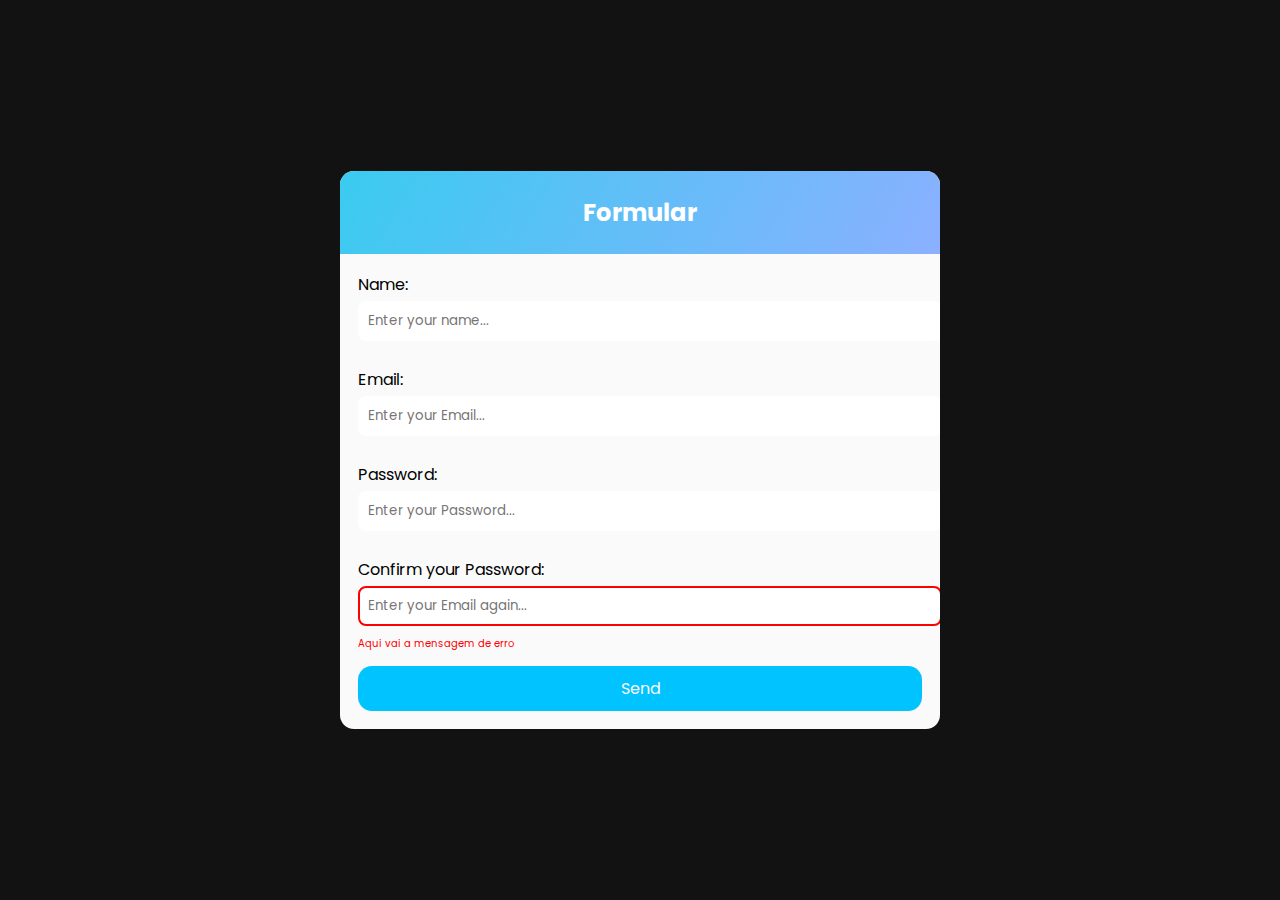
<file: index.html>
<!DOCTYPE html>
<html lang="en">

<head>
    <meta charset="UTF-8">
    <meta name="viewport" content="width=device-width, initial-scale=1.0">
    <link rel="preconnect" href="https://fonts.googleapis.com">
    <link rel="preconnect" href="https://fonts.gstatic.com" crossorigin>
    <link href="https://fonts.googleapis.com/css2?family=Poppins:wght@400;500;600&display=swap" rel="stylesheet">
    <link rel="stylesheet" href="style.css">

    <title>Document</title>
</head>

<body>

    <div class="container">
        <section class="header">
            <h2>Formular </h2>
        </section>
        <form id="form" class="form">
            <div class="form-content">
                <label for="username">Name:</label>
                <input type="text" id="username" placeholder="Enter your name...">
                <a>Aqui vai a mensagem de erro</a>
            </div>

            <div class="form-content">
                <label for="email">Email:</label>
                <input type="email" id="email" placeholder="Enter your Email...">
                <a>Aqui vai a mensagem de erro</a>
            </div>

            <div class="form-content">
                <label for="password">Password:</label>
                <input type="password" id="password" placeholder="Enter your Password...">
                <a>Aqui vai a mensagem de erro</a>
            </div>

            <div class="form-content error">
                <label for="password-confirmation">Confirm your Password:</label>
                <input type="text" id="password-confirmation" placeholder="Enter your Email again...">
                <a>Aqui vai a mensagem de erro</a>
            </div>
            <button type="submit">Send </button>
        </form>

    </div>





    <script src="script.js"></script>

</body>

</html>
</file>
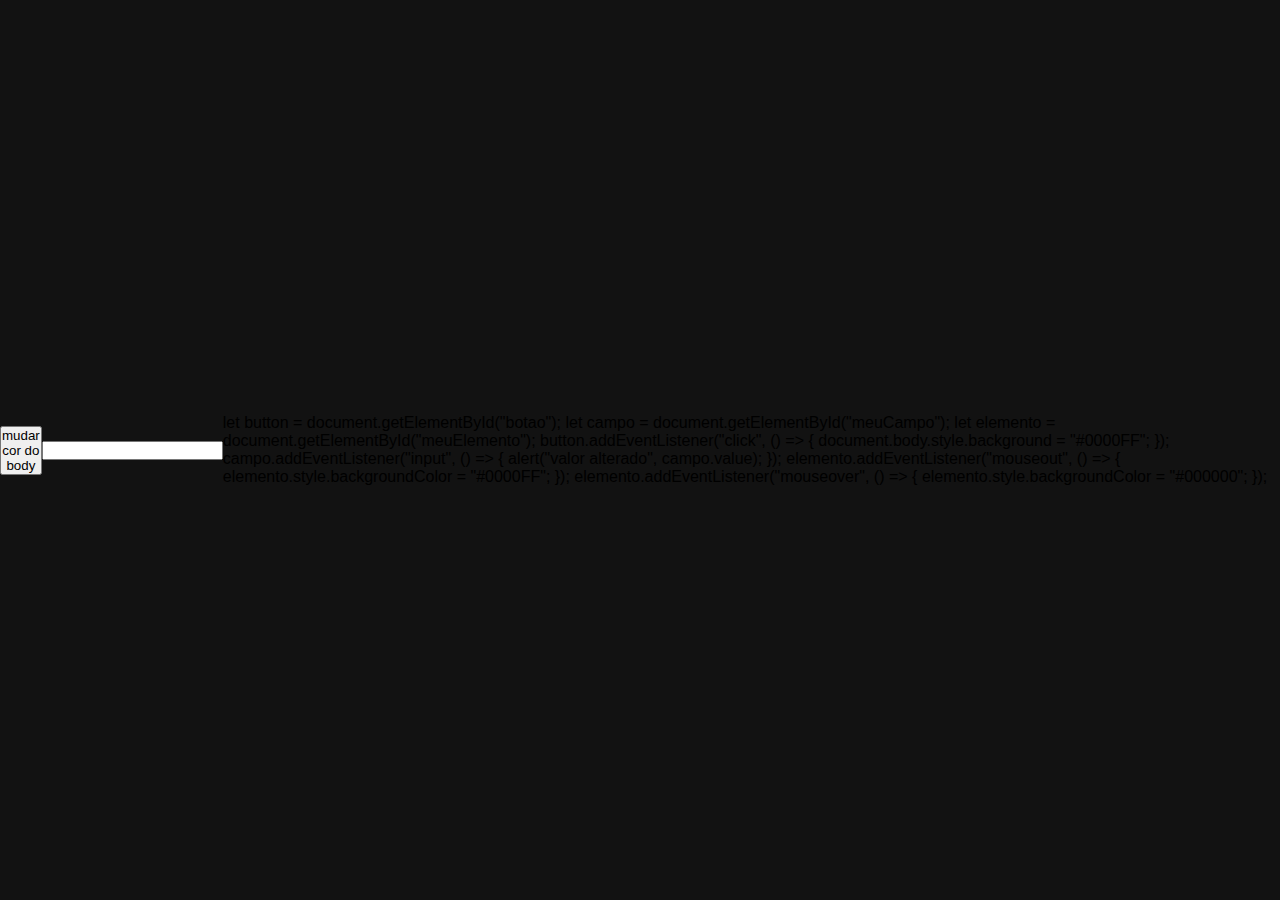
<file: index2.html>
<!DOCTYPE html>
<html lang="en">

<head>
    <meta charset="UTF-8">
    <meta name="viewport" content="width=device-width, initial-scale=1.0">
    <link rel="stylesheet" href="style.css">
    <title>Document</title>
</head>

<body>

    <button id="botao">mudar cor do body</button>
    <input type="text" id="meuCampo">

    <div id="meuElemento"></div>


    <script src="script.js"></script>

</body>

</html>


let button = document.getElementById("botao");
let campo = document.getElementById("meuCampo");
let elemento = document.getElementById("meuElemento");

button.addEventListener("click", () => {
document.body.style.background = "#0000FF";
});

campo.addEventListener("input", () => {
alert("valor alterado", campo.value);
});

elemento.addEventListener("mouseout", () => {
elemento.style.backgroundColor = "#0000FF";
});

elemento.addEventListener("mouseover", () => {
elemento.style.backgroundColor = "#000000";
});
</file>
<file: style.css>
* {
  box-sizing: 0;
  margin: 0;
  padding: 0;
  font-family: "Poppins", sans-serif;
}

body {
  background: #121212;
  width: 100%;
  min-height: 100vh;
  display: flex;
  justify-content: center;
  align-items: center;
}
.container {
  background-color: #fafafa;
  border-radius: 14px;
  margin: 14px;
  max-width: 600px;
  width: 100%;
  box-sizing: 0 3px 5px rgba(0, 0, 0, 0.5);
  overflow: hidden;
}

.header {
  background: linear-gradient(120deg, #3acbf0 0, #8bb0ff 100%);
  padding: 24px;
  text-align: center;
  color: white;
}

.form {
  padding: 18px;
}
.form-content {
  margin-bottom: 8px;
  padding-bottom: 18px;
  position: relative;
}

.form-content label {
  display: inline-block;
  margin-bottom: 4px;
}

.form-content input {
  display: block;
  width: 100%;
  border-radius: 8px;
  padding: 8px;
  border: 2px solid white;
}

.form-content a {
  position: absolute;
  bottom: -8px;
  left: 0;
  visibility: hidden;
}

.form button {
  background-color: #00c3ff;
  color: #fafafa;
  width: 100%;
  border-radius: 14px;
  padding: 10px;
  border: 0;
  font-size: 16px;
  cursor: pointer;
  margin-top: 14px;
}

.form-content.error input {
  border-color: red;
}

.form-content.error a {
  color: red;
  visibility: visible;
}
a {
  font-size: 10px;
}
</file>
